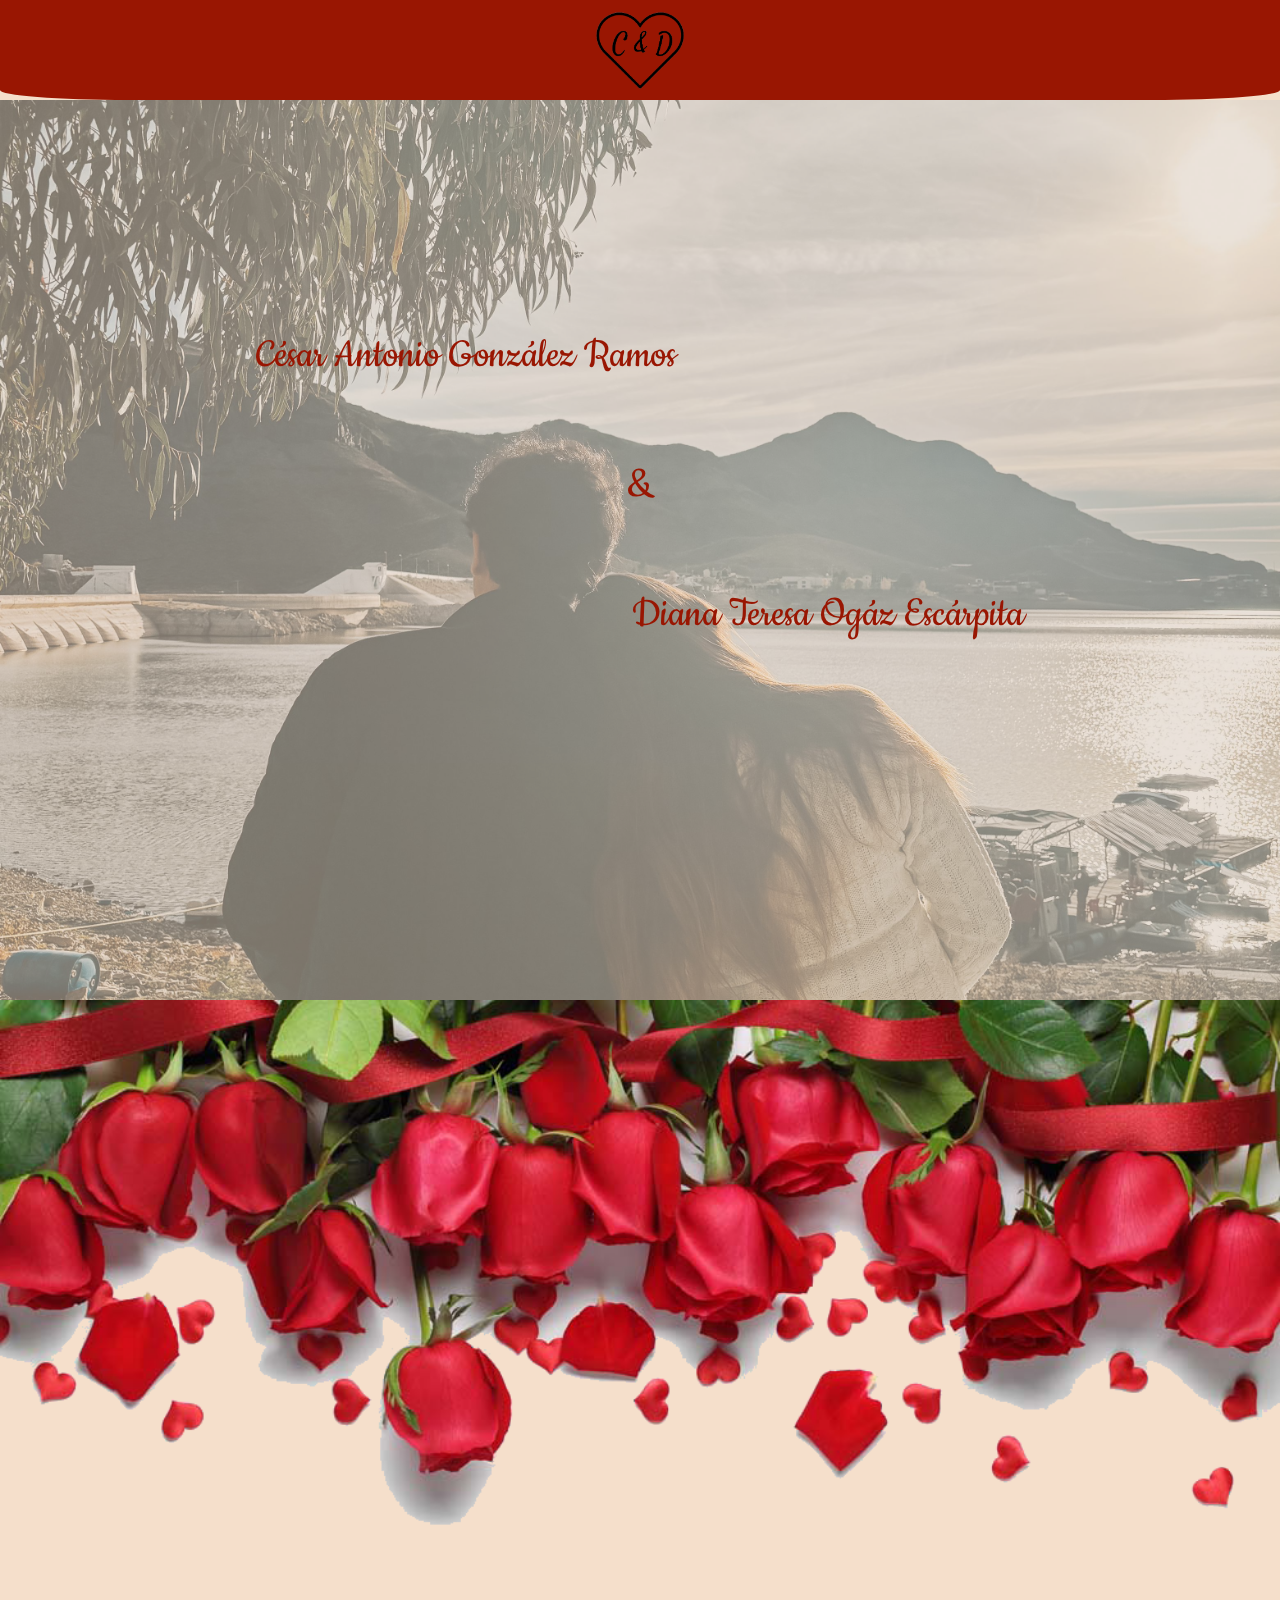
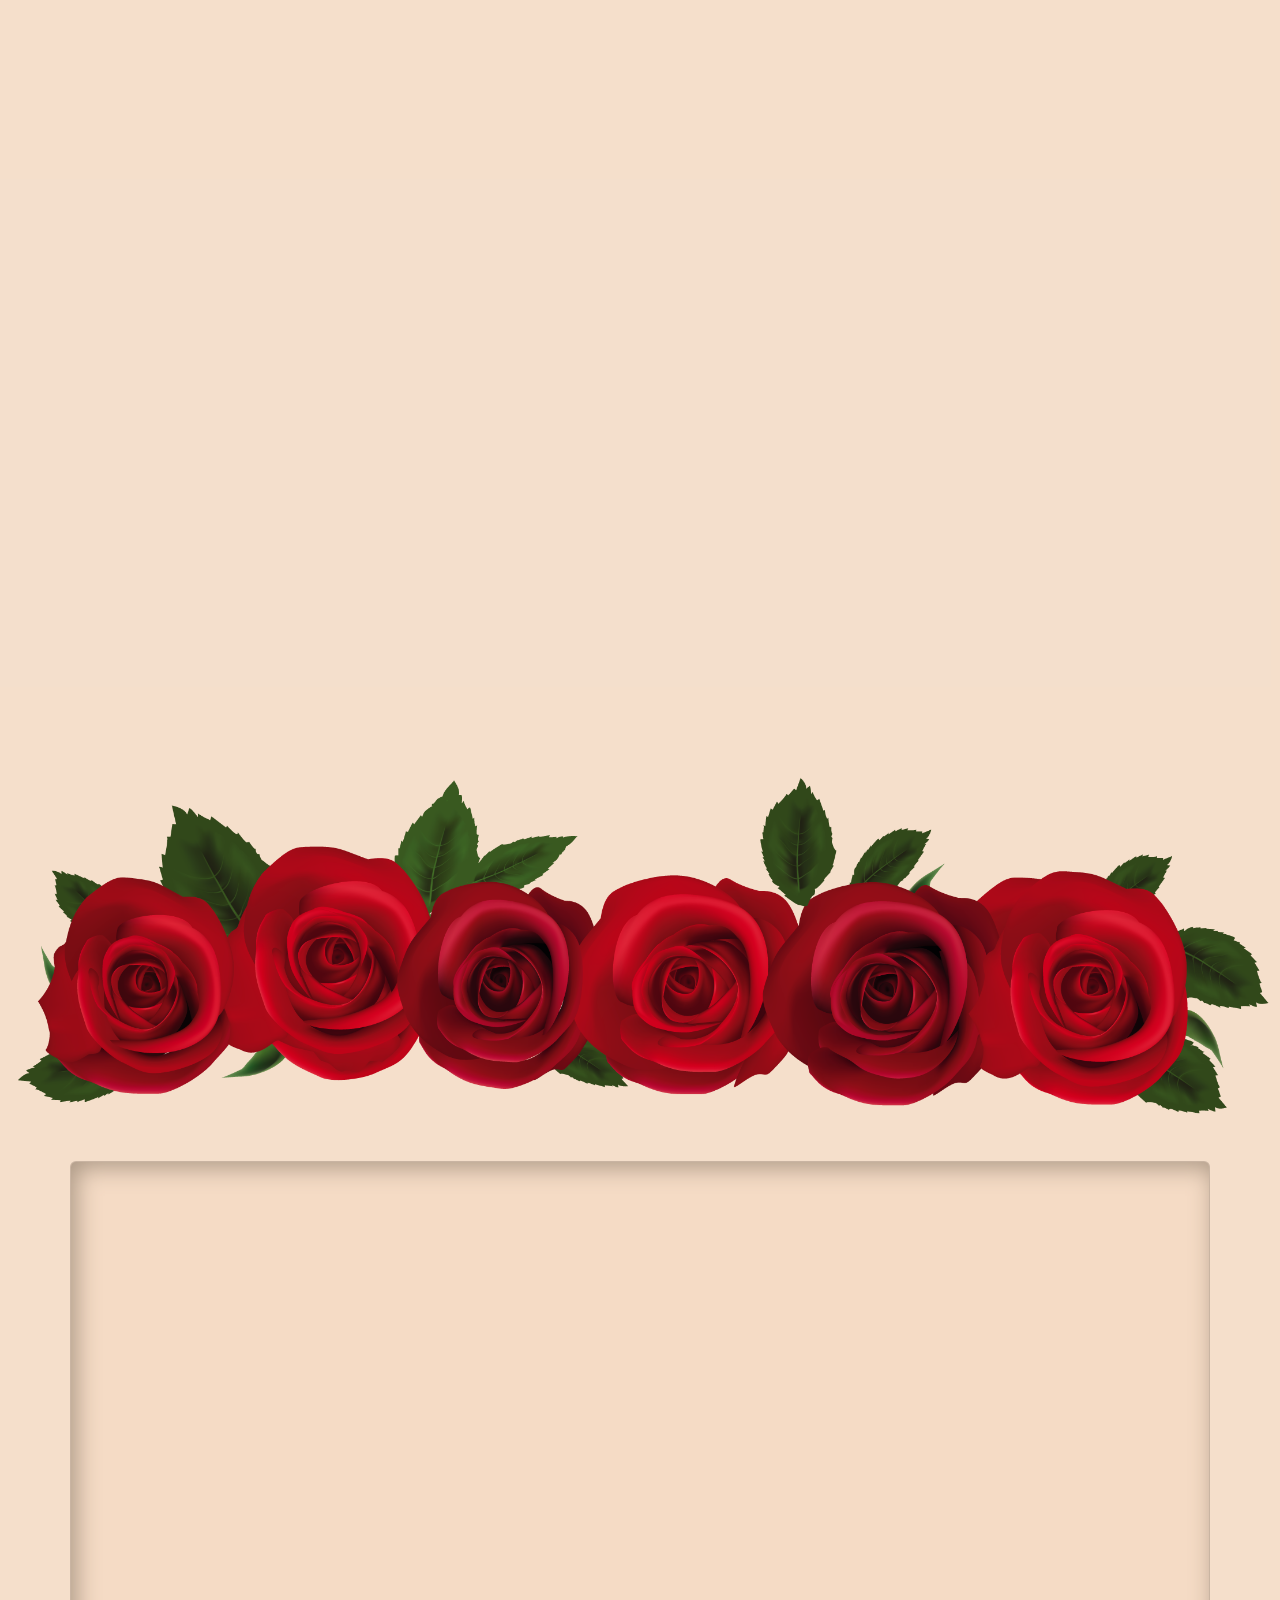
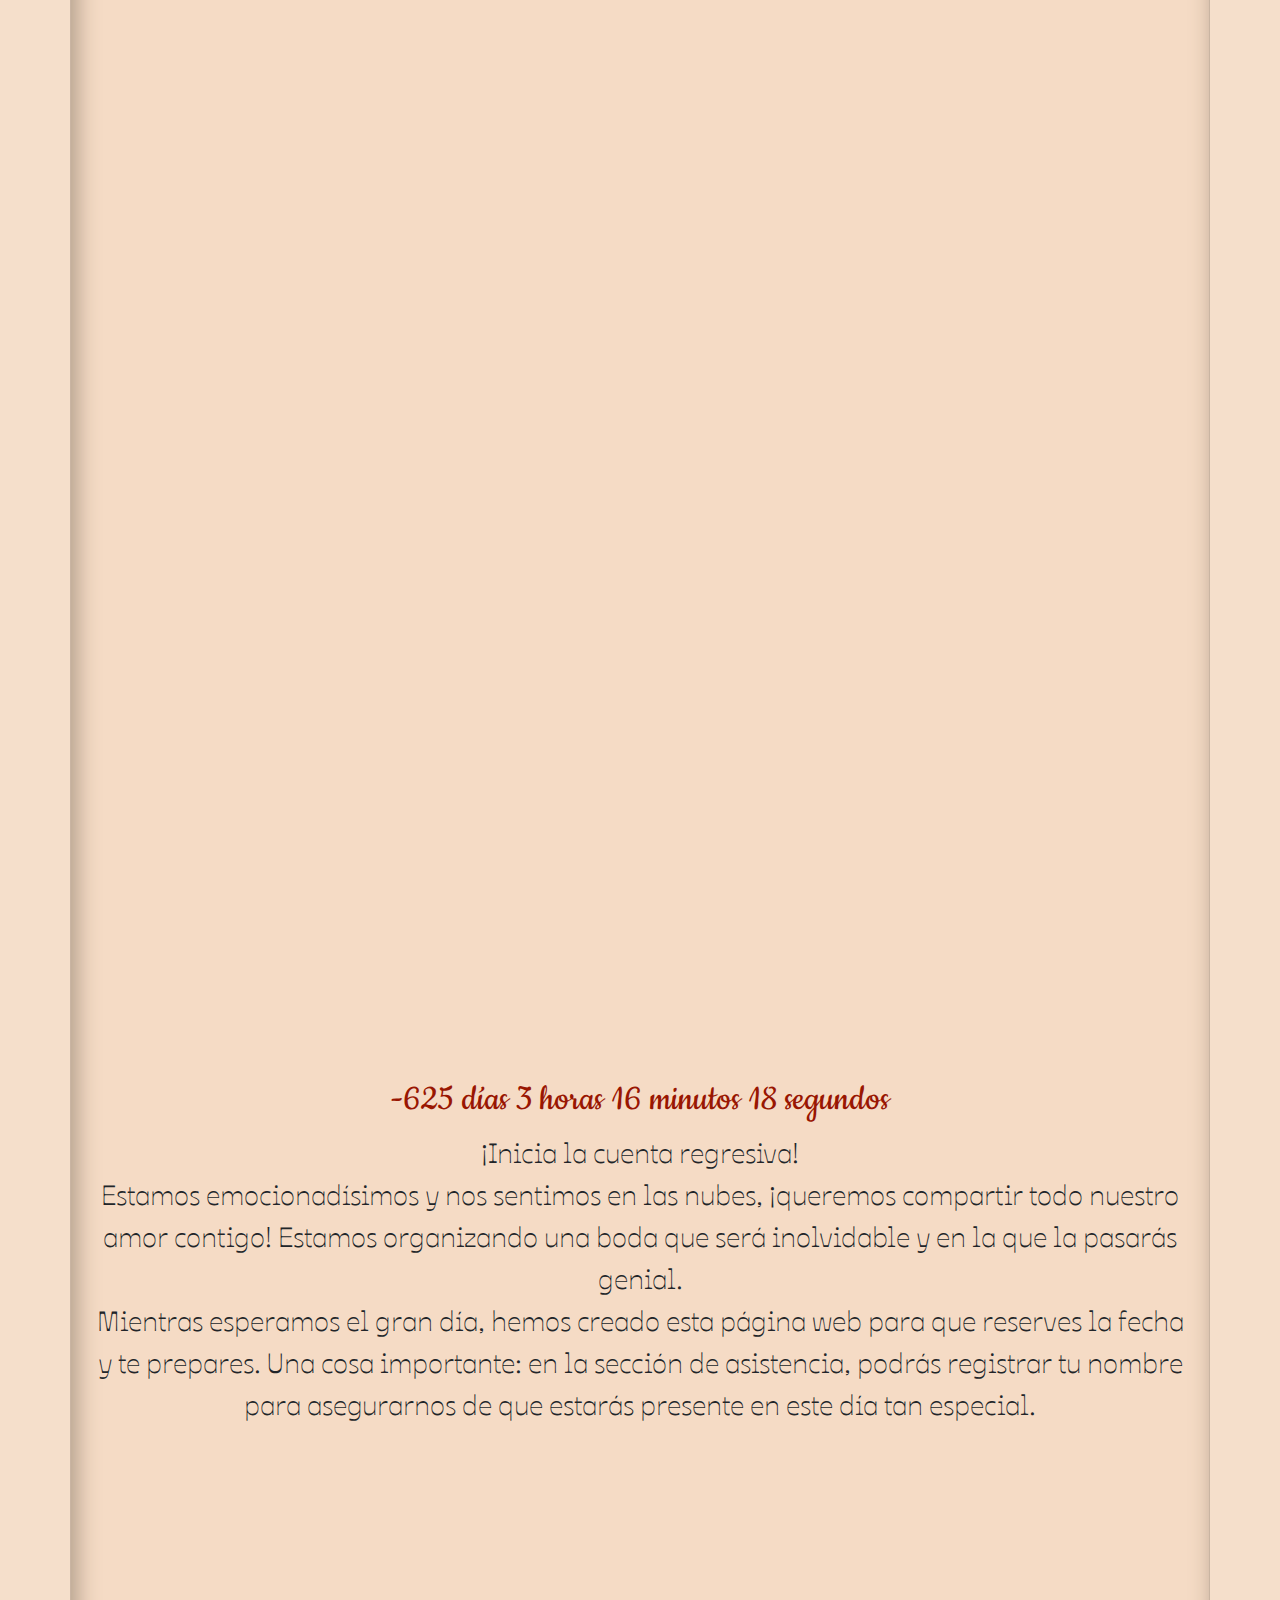
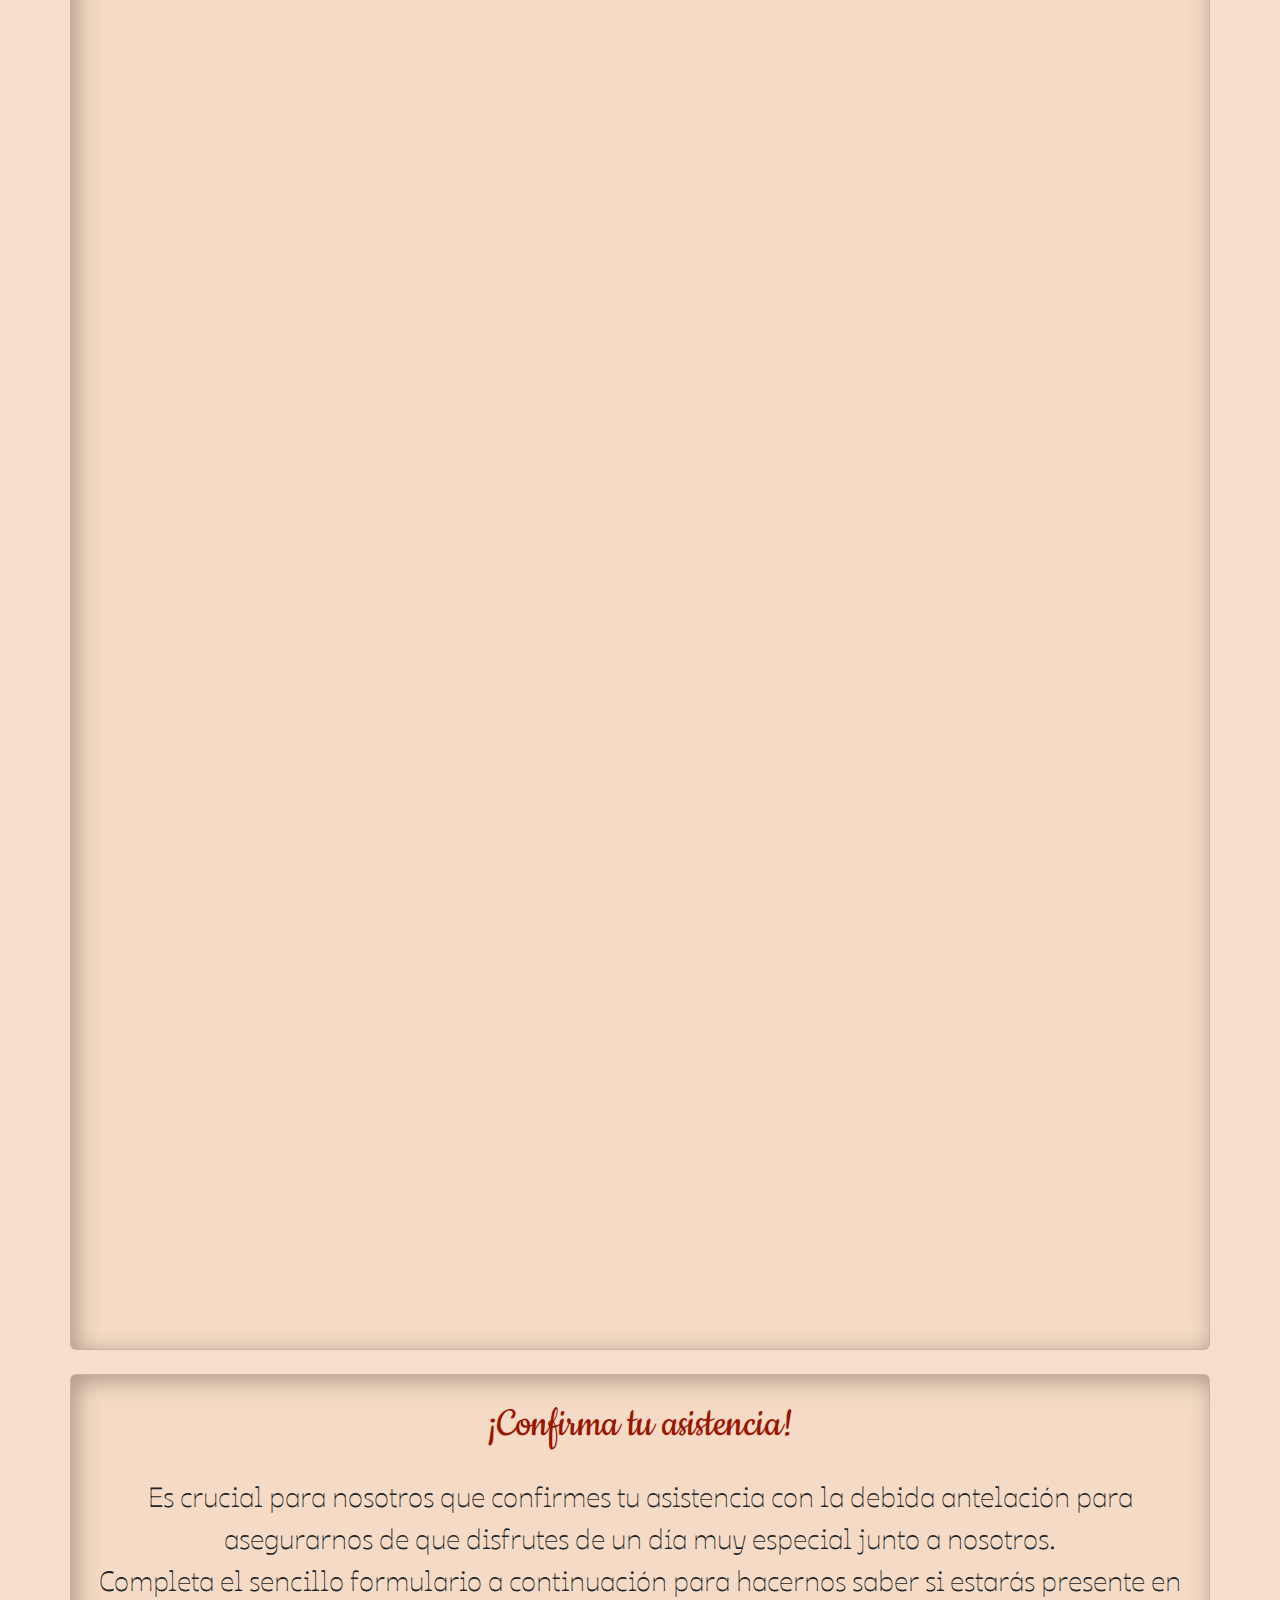
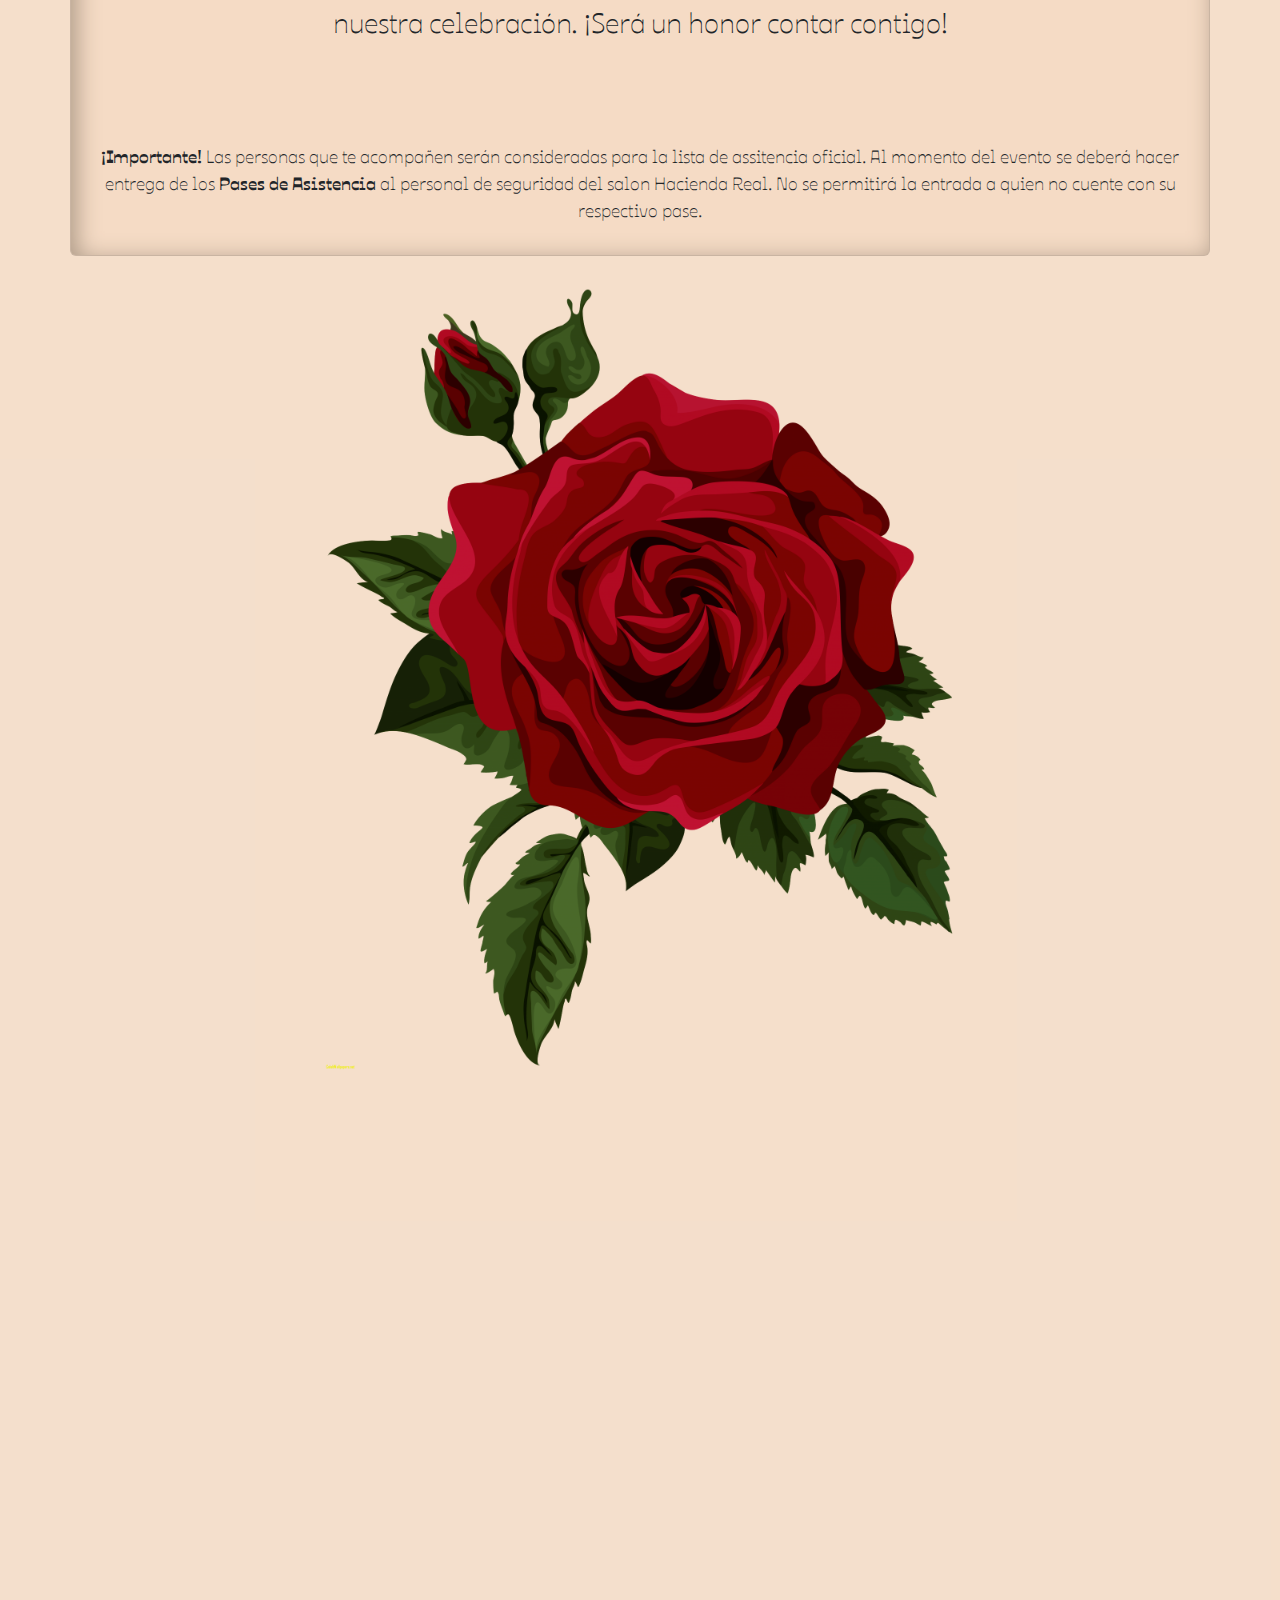
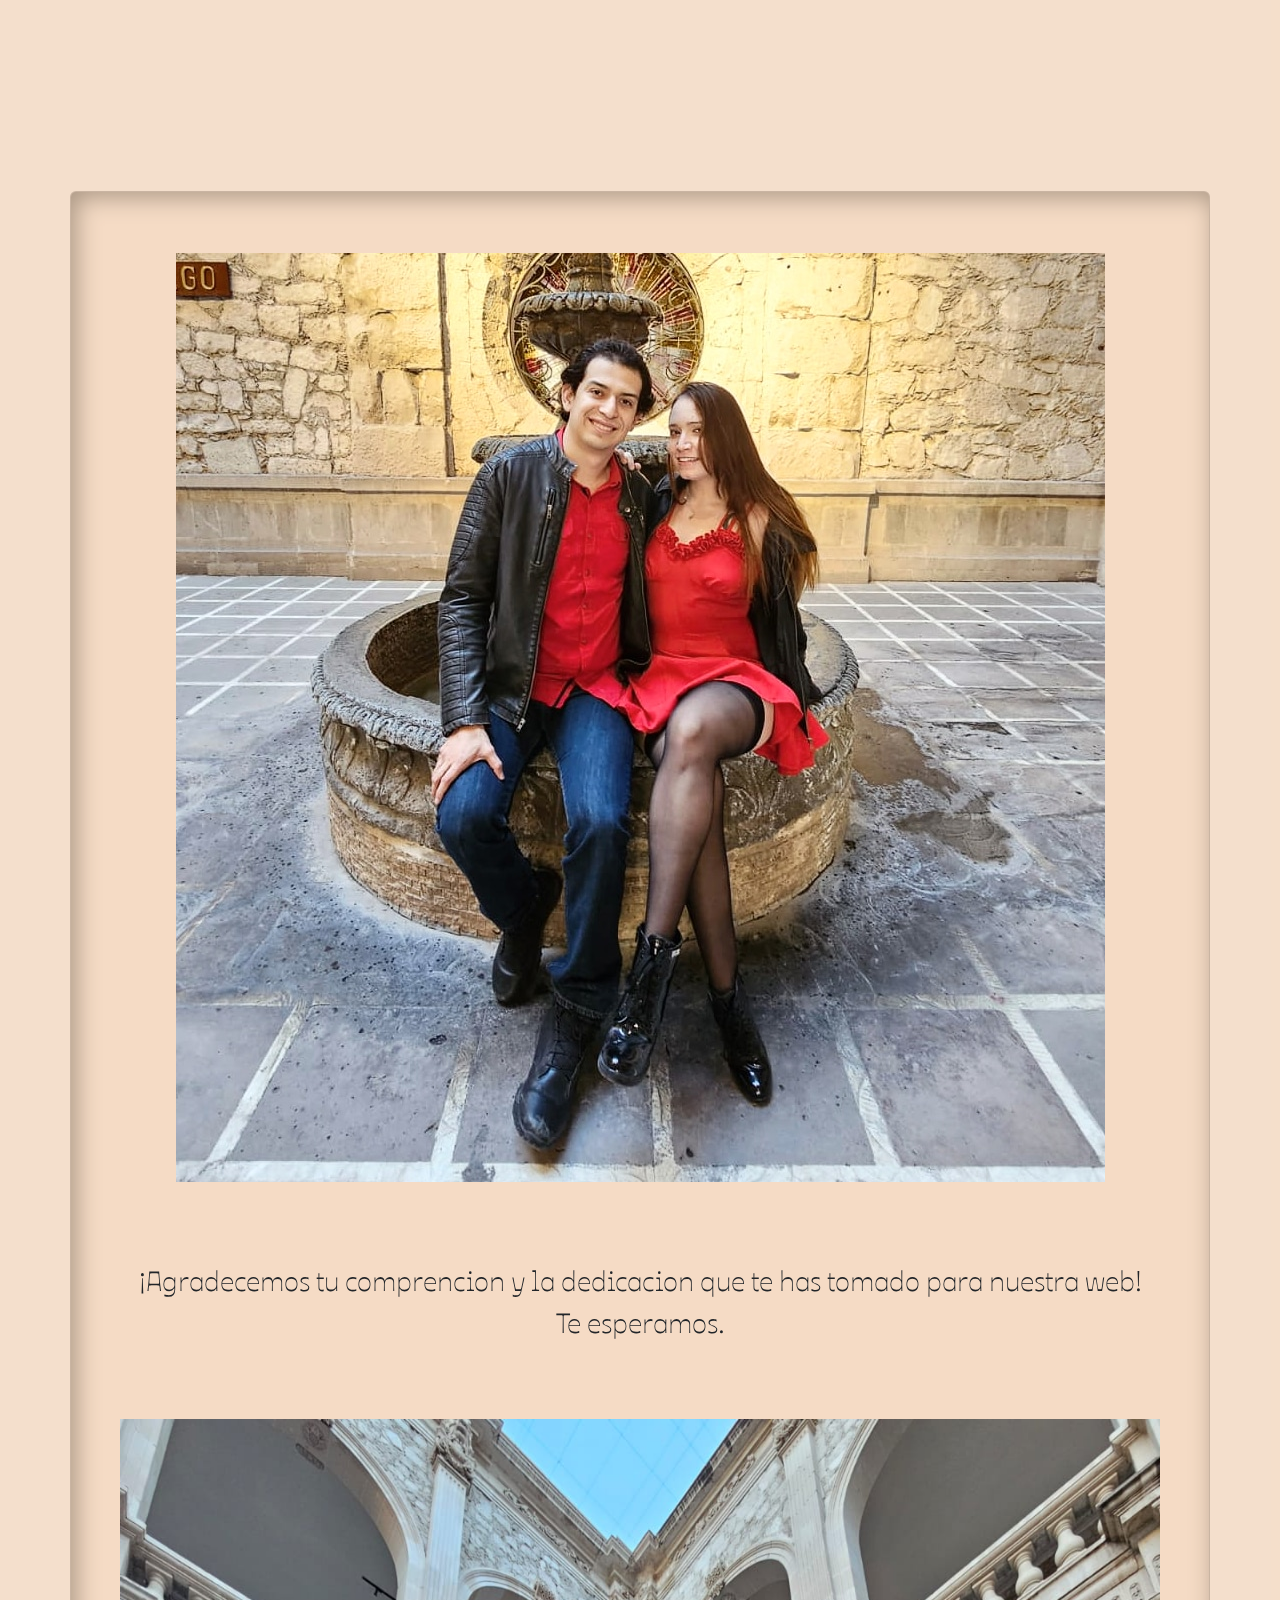
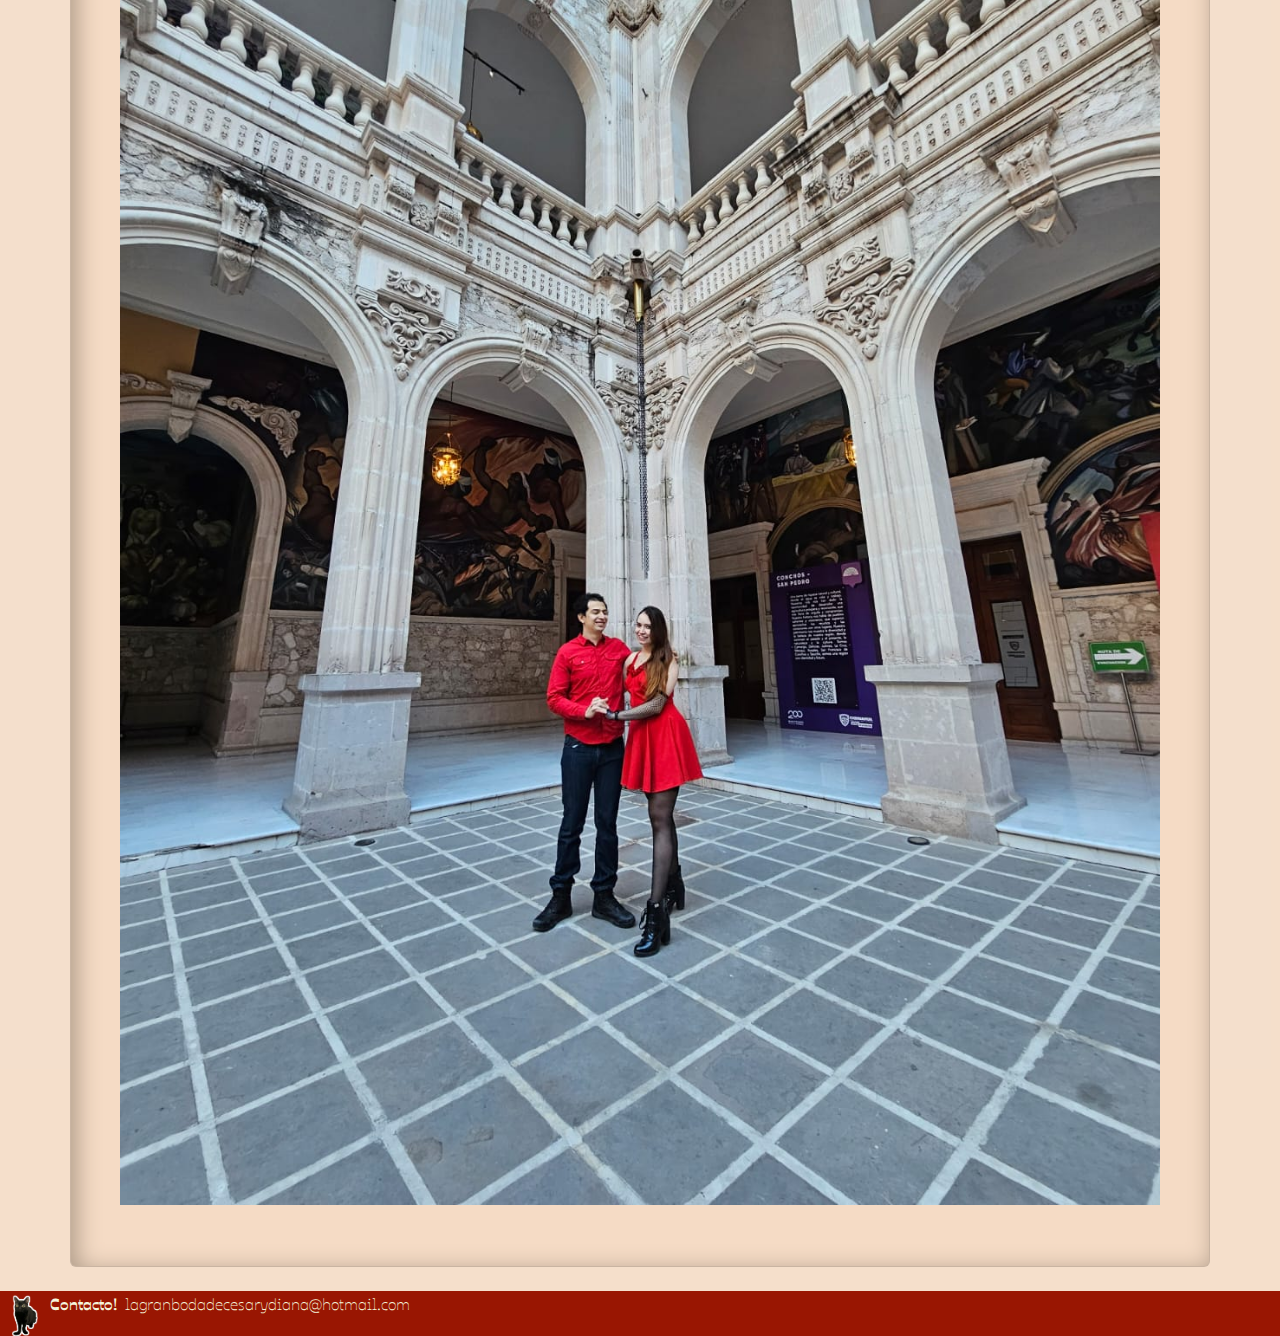
<file: index.html>
<!DOCTYPE html>
<html lang="en">

<head>
    <meta charset="UTF-8">
    <meta name="viewport" content="width=device-width, initial-scale=1.0">
    <link rel="stylesheet" href="css/bootstrap.min.css" />
    <link rel="stylesheet" href="./estilazos.css" />
    <link rel="stylesheet" href="https://cdnjs.cloudflare.com/ajax/libs/animate.css/4.1.1/animate.min.css" />
    <link rel="preconnect" href="https://fonts.googleapis.com">
    <link rel="preconnect" href="https://fonts.gstatic.com" crossorigin>
    <link href="https://fonts.googleapis.com/css2?family=Cookie&display=swap" rel="stylesheet">
    <link href="https://fonts.googleapis.com/css2?family=Ojuju:wght@200..800&display=swap" rel="stylesheet">
    <link rel="icon" type="image/vnd.microsoft.icon" href="./Main/img/rose-icon.png">
    <script src="js/bootstrap.min.js"></script>
    <script src="./js/countdown.js"></script>
    <link rel="stylesheet" href="https://unpkg.com/aos@next/dist/aos.css" />


    <title> C & D </title>
</head>

<body>
    <!----------------------------------Navbar------------------------------------->
    <nav class="navbar navbar-expand-lg ">
        <div class=" movile-container-heart ">
            <a class="navbar-brand " href="#">
                <img src="./Main/img/logo-movile.png" Logo" class="navbar-brand-img d-inline-block align-text-top">
            </a>
        </div>
        <!--
        <div class="container-fluid d-flex justify-content-end menu-container">

            <button class="navbar-toggler " type="button" data-bs-toggle="collapse" data-bs-target="#navbarNav"
                aria-controls="navbarNav" aria-expanded="false" aria-label="Toggle navigation">
                <span class="navbar-toggler-icon"></span>
            </button>
            
            <div class="main-menu-movile collapse navbar-collapse" id="navbarNav">
                <ul class="navbar-nav">
                    <li class="nav-item">
                        <a class="nav-link fs-2" href="#">Inicio</a>
                    </li>
                    <li class="nav-item">
                        <a class="nav-link fs-2" href="#">¿Cuándo y Dónde?</a>
                    </li>
                    <li class="nav-item">
                        <a class="nav-link fs-2" href="#">Nuestra Hisoria</a>
                    </li>
                    <li class="nav-item">
                        <a class="nav-link fs-2" href="#">Lista de Asistencia</a>
                    </li>
                    <li class="nav-item">
                        <a class="nav-link fs-2" href="#">Recomendaciones</a>
                    </li>
                </ul>
            </div>
        </div>
    -->
    </nav>


    <!-------------------------------------carrusel-------------------------------------->
    <div id="carouselExampleSlidesOnly animate__animated animate__fadeInDown" class="carousel slide position-relative"
        data-bs-ride="carousel">
        <div class="carousel-inner">
            <div class="carousel-item active">
                <img src="./Main/img/c&d-6.jpg" class="d-block w-100 opacity-50" alt="...">
            </div>
            <div class="carousel-item">
                <img src="./Main/img/c&d-2.jpg" class="d-block w-100 opacity-50" alt="...">
            </div>
            <div class="carousel-item">
                <img src="./Main/img/c&d-8.jpg" class="d-block w-100 opacity-50" alt="...">
            </div>
        </div>
        <div class="main-titles text-center position-absolute " data-aos="fade-up">

            <p class=" lh-lg wow fadeIn main-text-love text-start title" data-wow-duration="2s" data-wow-delay="0.5s">
                César Antonio González Ramos</p>
            <br>
            <p class=" lh-lg main-text-love text-center title">&</p>
            <br>
            <p class=" lh-lg main-text-love text-end title">Diana
                Teresa Ogáz Escárpita</p>
        </div>

    </div>
    <!---------------------------------------- Cards 1 ------------------------------------------->

    <img src="./Main/img/flower2.png" alt="" width="100%" height="auto">
    <div class="card container-sm " data-aos="fade-up" data-aos-anchor-placement="top-center">
        <div class="card-body">
            <p class="main-text text-center animate__jackInTheBox title"> 9 / Noviembre / 2024 </p>
            <p class="lh-base fs-3">¡Qué sí! ¡Qué nos casamos! <br>
                La fecha tan esperada por fin ha llegado. <br>
                El <strong>sábado 9 de noviembre de este año</strong>, uniremos nuestros
                corazones y destinos. Queremos que te prepares para asistir a este gran evento que tendrá lugar en
                Chihuahua, Chihuahua, en la siguiente ubicación:
            </p>
            <p class="text-center fs-2">
                Salon: <strong>Hacienda Real</strong>
            </p>
            <div class="container-fluid d-flex justify-content-center align-items-center">
                <iframe
                    src="https://www.google.com/maps/embed?pb=!1m18!1m12!1m3!1d3501.3279857239804!2d-106.01119349999999!3d28.649896499999997!2m3!1f0!2f0!3f0!3m2!1i1024!2i768!4f13.1!3m3!1m2!1s0x86ea452972fb938f%3A0xd9768c086f711979!2sHacienda%20Real!5e0!3m2!1ses!2smx!4v1706735979144!5m2!1ses!2smx"
                    style="border:0;" allowfullscreen="" loading="lazy" referrerpolicy="no-referrer-when-downgrade"
                    width="80%" height="400px"></iframe>

            </div>

        </div>
    </div>
    <br>
    <img src="./Main/img/flower1.png" alt="" width="100%" height="auto">
    <br>
    <br>
    <!------------------------------------------Card 2 ---------------------------------------------->
    <div class="countdown card container-sm  text-center">
        <div class="row">
            <div class="col text-center" data-aos="fade-right">
                <img src="./Main/img/diana-1.jpg" alt="" class="img-fluid">
            </div>
            <div class="countdown-content col-6 text-center ">
                <div id="timer" class="main-text justify-content-around main-text title fs-1"></div>
                <br>
                <p class="lh-base fs-3 text-center"> ¡Inicia la cuenta regresiva! <br> Estamos emocionadísimos y nos
                    sentimos en las nubes, ¡queremos compartir todo nuestro amor contigo! Estamos organizando una boda
                    que será inolvidable y en la que la pasarás genial. <br>

                    Mientras esperamos el gran día, hemos creado esta página web para que reserves la fecha y te
                    prepares. Una cosa importante: en la sección de asistencia, podrás registrar tu nombre para
                    asegurarnos de que estarás presente en este día tan especial.</p>
            </div>
            <div class="col text-center" data-aos="fade-left">
                <img src="./Main/img/tony-3.jpg" alt="" class="img-fluid">
            </div>
        </div>
    </div>
    <br>
    <!------------------------------------------Card 3 ---------------------------------------------->
    <div class="card container-sm">
        <div class="card-body">
            <p class="main-text text-center title "> ¡Confirma tu asistencia! </p>
            <p class="lh-base fs-3">
                Es crucial para nosotros que confirmes tu asistencia con la debida antelación para asegurarnos de que
                disfrutes de un día muy especial junto a nosotros. <br>Completa el sencillo formulario a continuación
                para
                hacernos saber si estarás presente en nuestra celebración. ¡Será un honor contar contigo!


            <div class="d-grid gap-2 col-6 mx-auto " data-aos="zoom-in-up">
                <a class="btn btn-outline-danger btn-lg fs-3" type="button" target="_blank"
                    href="https://forms.gle/UufEwJ8Ce1kRs8Bt5">Registro de Asistencia</a>
            </div>
            <br>

            <p class="warning-text"><strong>¡Importante! </strong> Las personas que te acompañen serán consideradas para
                la lista de
                assitencia oficial. Al momento del evento se deberá hacer entrega de los <strong> Pases de
                    Asistencia</strong> al personal de seguridad del salon Hacienda Real. No se permitirá la entrada a
                quien no cuente con su respectivo pase.</p>
            </p>

        </div>
    </div>
    <br>
    <div class="flower-container d-flex justify-content-around">

        <img src="./Main/img/flower4.png" alt="" width="20%" height="auto">
    </div>
    <br>
    <br>
    <!------------------------------------------Cards 4 ---------------------------------------------->
    <div class="container container-sm ">
        <div class="row ">
            <div class="col " data-aos="fade-up">
                <div class="card container-sm " style="width: 18rem;">
                    <img src="./Main/img/drink-icono.png" class="card-img-top top mx-auto d-block" style="width: 100px;"
                        alt="...">
                    <div class="card-body text-center">
                        <p class="card-text fs-3">Tequila para el alma, whiskey para el corazón, y cerveza clara para la
                            alegría. Únete a nuestra celebración.</p>
                    </div>
                </div>
            </div>
            <div class="col" data-aos="fade-up">
                <div class="card container-sm" style="width: 18rem;">
                    <img src="./Main/img/dress-code-icono.png" class="card-img-top top mx-auto d-block "
                        style="width: 100px;" alt="...">
                    <div class="card-body fs-3 text-center">
                        <p class="card-text">La elegancia está en el aire, y también el buen humor. ¡Vístete para
                            impresionar y diviértete al máximo! <br>Etiqueta: Elegante</p>
                    </div>
                </div>
            </div>
            <div class="col" data-aos="fade-up">
                <div class="card container-sm mx-auto" style="width: 18rem;">
                    <img src="./Main/img/children-icono.png" class="card-img-top mx-auto d-block" style="width: 100px;"
                        alt="...">
                    <div class="card-body fs-3 text-center">
                        <p class="card-text">El ambiente nocturno puede no ser adecuado para niños y nos interesa
                            que disfrutes de la boda sin preocupaciones por los más pequeños. </p>
                    </div>
                </div>
            </div>
        </div>
    </div>
    <br>
    <!------------------------------------------Card 5 ---------------------------------------------->
    <div class="countdown card container-sm  text-center">
        <div class="row">
            <div class="col">
                <img src="./Main/img/c&d-1.jpg" class="img-fluid">
            </div>
            <div class="countdown-content col-6  ">
                <div id="timer" class="countdown-text fs-3 text-center d-flex justify-content-around"></div>
                <br>
                <p class="lh-base fs-3"> ¡Agradecemos tu comprencion y la dedicacion que te has tomado para nuestra web!
                    <br> Te esperamos.
                </p>
            </div>
            <div class="col">
                <img src="./Main/img/c&d-3.jpg" class="img-fluid">
            </div>
        </div>
    </div>
    <br>

    <footer><!----------------------------------------Footer--------------------------------->
        <div class="navbar navbar-expand-lg w-100 " style="color: beige;">

            <div class=" d-flex ">
                <img src="./Main/img/jinx.png" alt="OwO" width="50px" height="50px">
                <strong>Contacto!</strong>
                <p style="padding-left: 8px;">lagranbodadecesarydiana@hotmail.com</p>
            </div>


        </div>
    </footer>


</body>
<script src="https://unpkg.com/aos@next/dist/aos.js"></script>
<script>
    AOS.init();
</script>


</html>
</file>
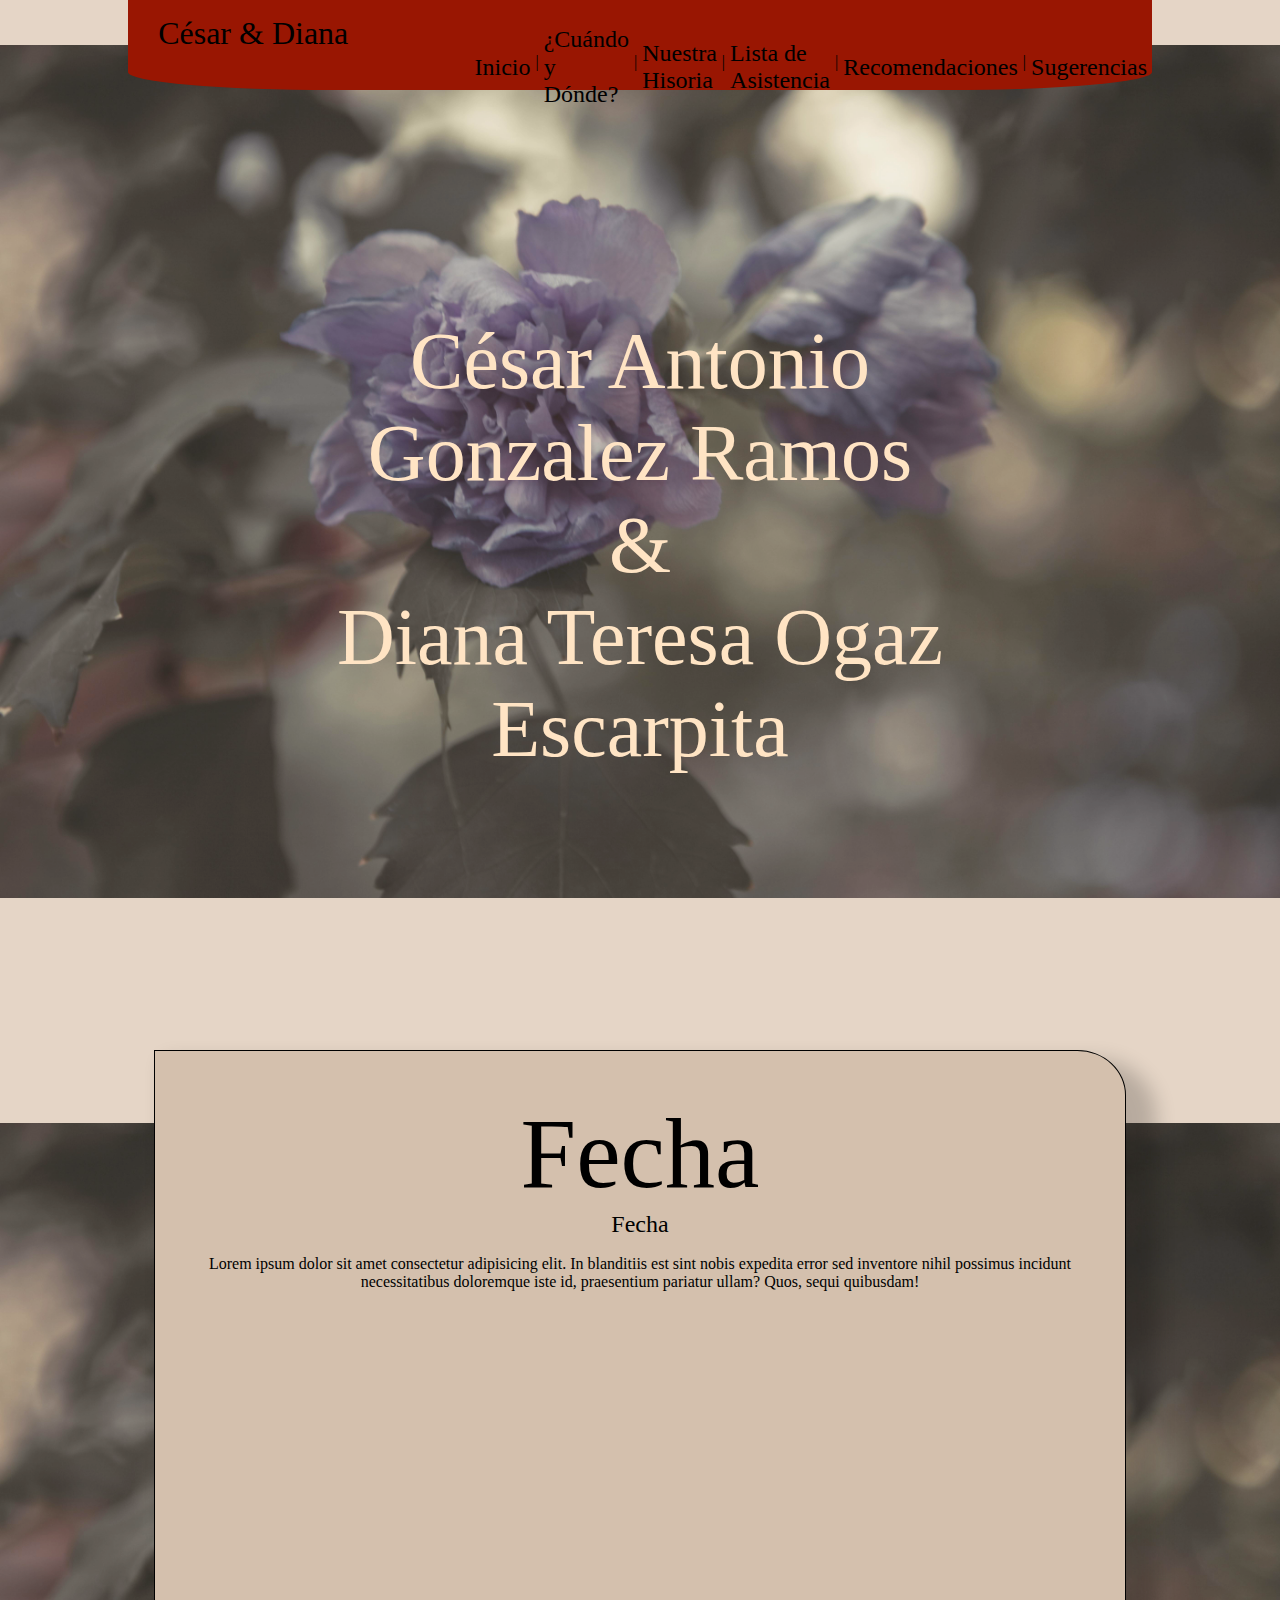
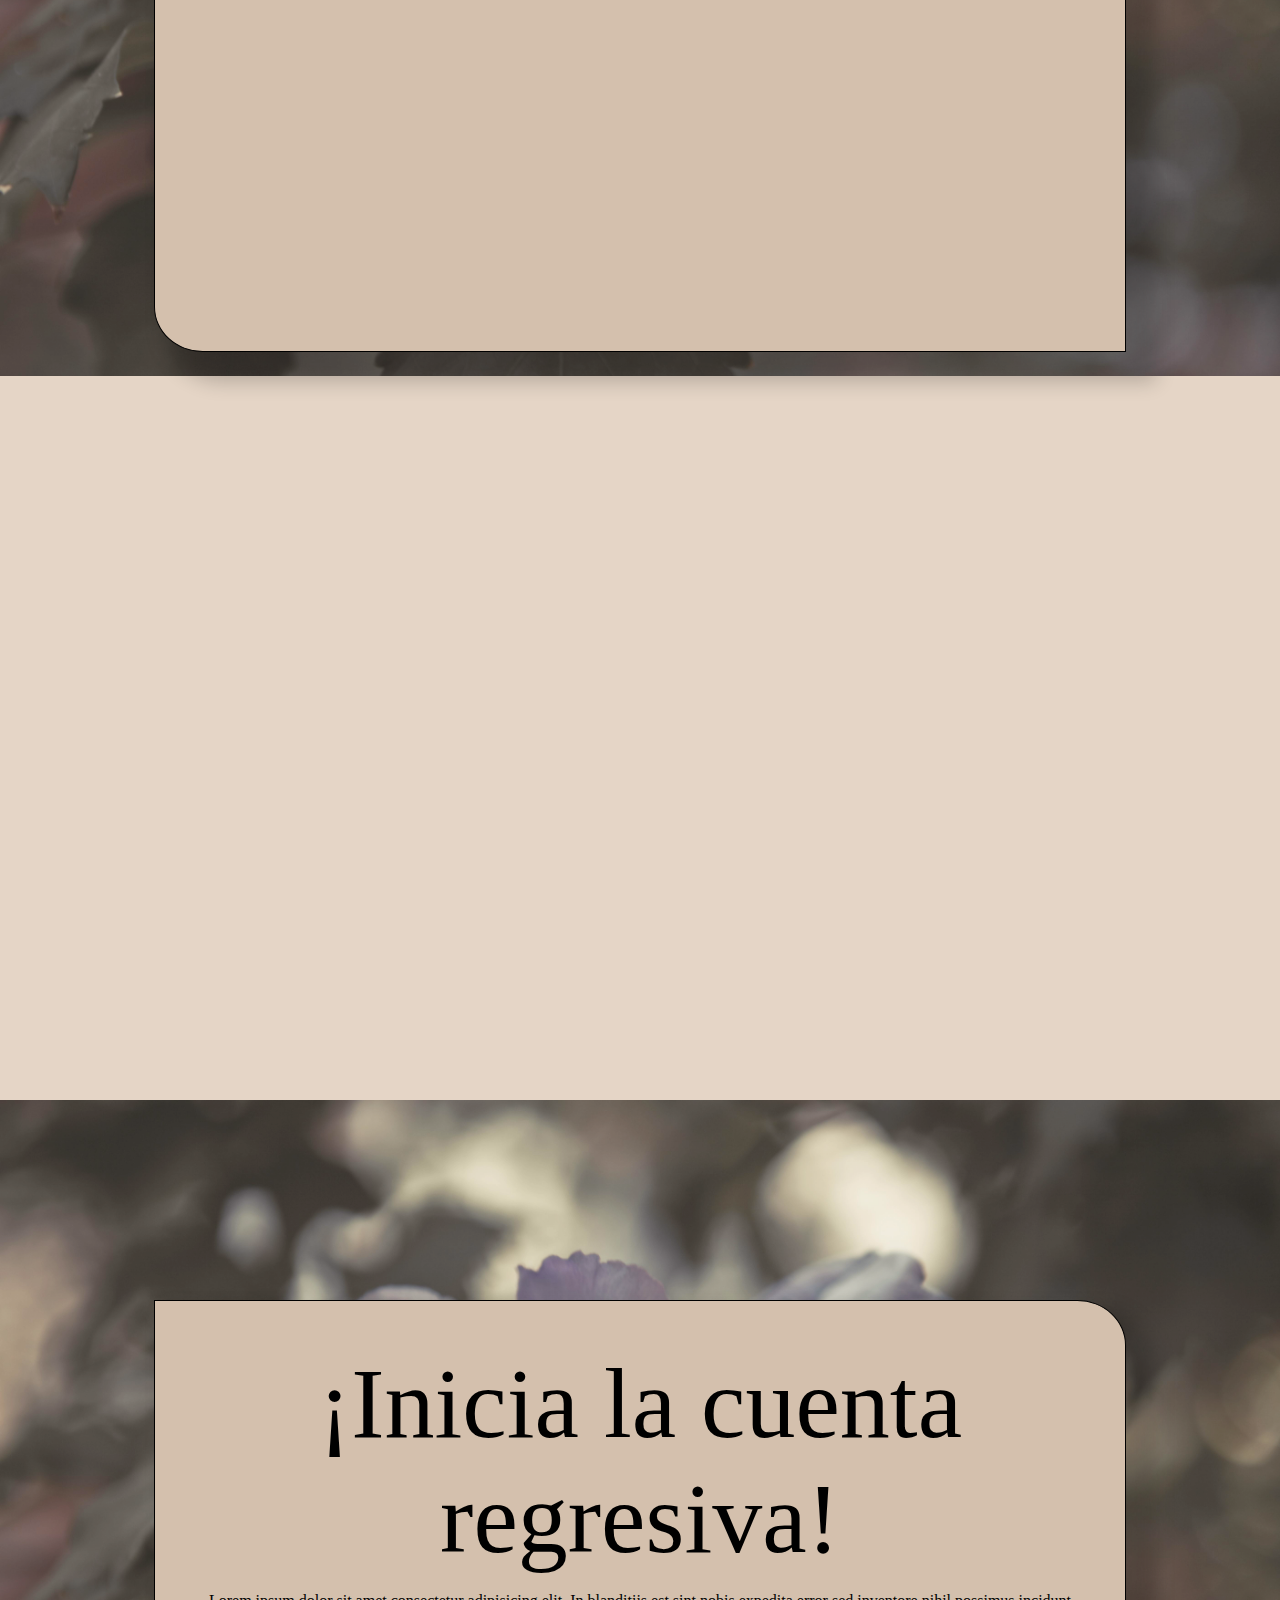
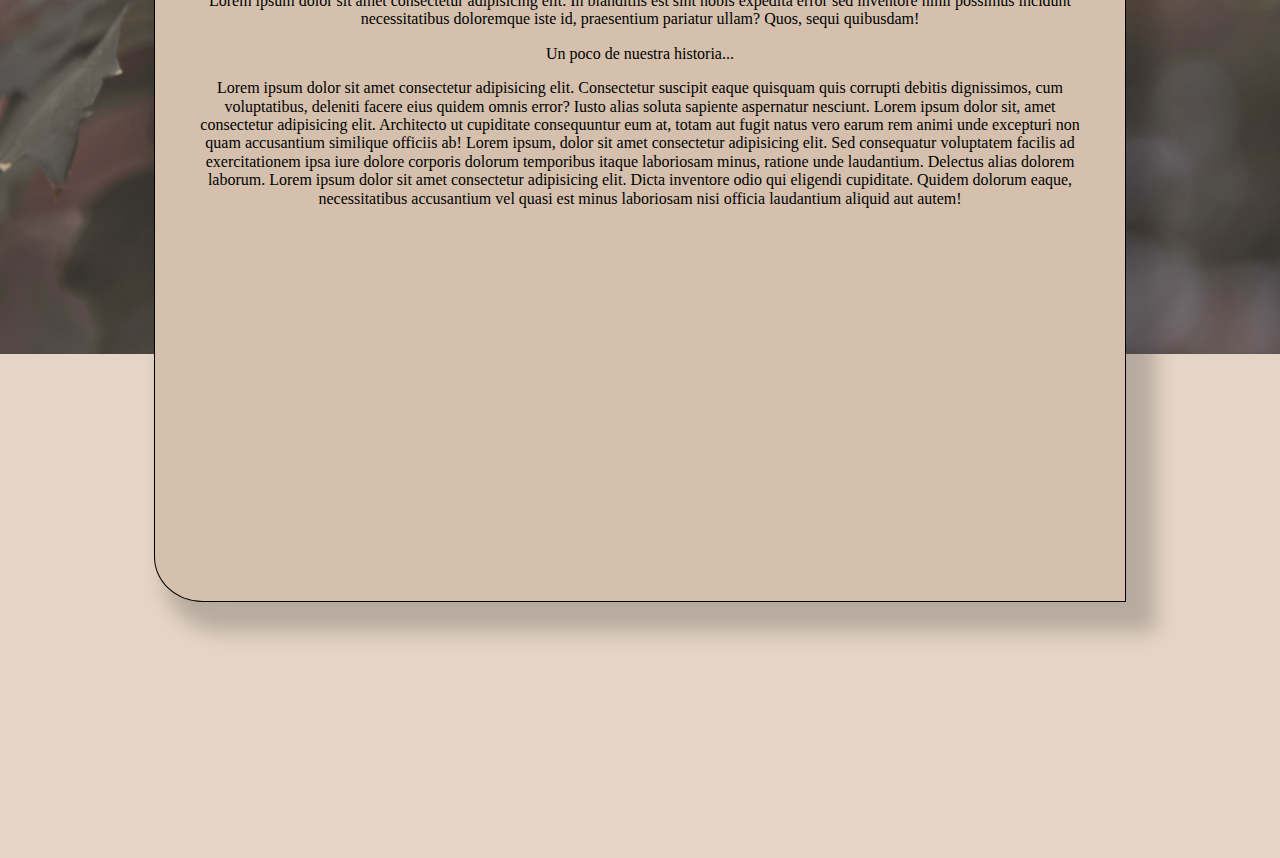
<file: Main/index.html>
<!DOCTYPE html>
<html lang="en">

<head>
    <meta charset="UTF-8">
    <meta name="viewport" content="width=device-width, initial-scale=1.0">
    <link rel="stylesheet" href="./estilazos.css">
    <link rel="stylesheet" href="./normalize.css">

    <!--Fonts-->
    <link rel="preconnect" href="https://fonts.googleapis.com">
    <link rel="preconnect" href="https://fonts.gstatic.com" crossorigin>
    <link href="https://fonts.googleapis.com/css2?family=Quicksand:wght@300;500;700&display=swap" rel="stylesheet">
    <script src="./countdown.js"></script>

    <title>Document</title>
</head>

<body>
    <section class="section-1 navbar"> <!------------- Navbar ---------------->
        <nav>
            <div class="nav-left">
                <p>César & Diana</p>
            </div>
            <div class="nav-right">
                <ul>
                    <li>
                        <p>Inicio</p>
                    </li>
                    <span>|</span>
                    <li>
                        <p>¿Cuándo y Dónde?</p>
                    </li>
                    <span>|</span>
                    <li>
                        <p>Nuestra Hisoria</p>
                    </li>
                    <span>|</span>
                    <li>
                        <p>Lista de Asistencia</p>
                    </li>
                    <span>|</span>
                    <li>
                        <p>Recomendaciones</p>
                    </li>
                    <span>|</span>
                    <li>
                        <p>Sugerencias</p>
                    </li>
                </ul>
            </div>
        </nav>
    </section>
    <div class="background-image-1"><!------------- Imagen 1 ---------------->
        <img src="./img/foto3.jpg" alt="fondo">
        <div class="main-text-1">
            <p>César Antonio Gonzalez Ramos</p>
            <p>&</p>
            <p>Diana Teresa Ogaz Escarpita</p>
        </div>
    </div>
    <section class="section-2"><!------------- Section 2 ---------------->
        <div class="section-2-container">

            <div class="date-container">
                <p>Fecha</p>
                <p>Fecha</p>
                <p>Lorem ipsum dolor sit amet consectetur adipisicing elit. In blanditiis est sint nobis expedita error
                    sed
                    inventore nihil possimus incidunt necessitatibus doloremque iste id, praesentium pariatur ullam?
                    Quos,
                    sequi quibusdam!</p>
            </div>
            <div class="map-container">
                <div class="map">
                    <iframe
                        src="https://www.google.com/maps/embed?pb=!1m18!1m12!1m3!1d28011.545434915737!2d-106.11874991376956!3d28.646446072194866!2m3!1f0!2f0!3f0!3m2!1i1024!2i768!4f13.1!3m3!1m2!1s0x86ea43d83cfd3b7f%3A0x4b9c5e263bcbdbab!2sPlaza%20Galer%C3%ADas%20Chihuahua!5e0!3m2!1ses!2smx!4v1705530763702!5m2!1ses!2smx"
                        width="600" height="450" style="border:0;" allowfullscreen="" loading="lazy"
                        referrerpolicy="no-referrer-when-downgrade"></iframe>
                </div>

            </div>
        </div>
    </section>
    <div class="background-image-2"><!------------- Imagen 2 ---------------->
        <img src="./img/foto3.jpg" alt="fondo">
       
    </div>
    <section class="section-3"><!------------- section 3 ---------------->
        <div class="section-3-container">

            <div class="date-container">
                <p>¡Inicia la cuenta regresiva!</p>
                <div id="timer"></div>
                <p>Lorem ipsum dolor sit amet consectetur adipisicing elit. In blanditiis est sint nobis expedita error
                    sed
                    inventore nihil possimus incidunt necessitatibus doloremque iste id, praesentium pariatur ullam?
                    Quos,
                    sequi quibusdam!</p>
                <p>Un poco de nuestra historia...</p>
                <p>Lorem ipsum dolor sit amet consectetur adipisicing elit. Consectetur suscipit eaque quisquam quis
                    corrupti debitis dignissimos, cum voluptatibus, deleniti facere eius quidem omnis error? Iusto alias
                    soluta sapiente aspernatur nesciunt. Lorem ipsum dolor sit, amet consectetur adipisicing elit.
                    Architecto ut cupiditate consequuntur eum at, totam aut fugit natus vero earum rem animi unde
                    excepturi non quam accusantium similique officiis ab! Lorem ipsum, dolor sit amet consectetur
                    adipisicing elit. Sed consequatur voluptatem facilis ad exercitationem ipsa iure dolore corporis
                    dolorum temporibus itaque laboriosam minus, ratione unde laudantium. Delectus alias dolorem laborum.
                    Lorem ipsum dolor sit amet consectetur adipisicing elit. Dicta inventore odio qui eligendi
                    cupiditate. Quidem dolorum eaque, necessitatibus accusantium vel quasi est minus laboriosam nisi
                    officia laudantium aliquid aut autem!</p>
            </div>

        </div>
    </section>
    <div class="background-image-3"><!------------- Imagen 3 ---------------->
        <img src="./img/foto3.jpg" alt="fondo">
       
    </div>



</body>

</html>
</file>
<file: estilazos.css>
:root {
    --red-primary: #991602;
    --beige-primary: #ecc6a456;
    --beige-cards: #f5dbc5;
    --font-title: 100px;
    --font-text: 22px;
    --font-subtitle: 80px;
    --font-movile-title: 27px;
    --font-movile-subtitle: 20px;
}


body,
html {
    background-color: var(--beige-primary);
    text-align: center;
    font-family: "Ojuju", sans-serif;
    font-optical-sizing: auto;
    font-style: normal;
}

body {
    overflow-x: hidden;
}

nav {
    background-color: var(--red-primary);
    height: 150px;
    border-radius: 0 0 10% 10%;
}

.title {


    font-family: 'Cookie', cursive;
}

.navbar-brand img {
    width: 150px;
    height: auto;
}

.main-text-love {
    font-size: 500%;
}

.container-fluid a {
    font-size: var(--font-text);
}

.container-fluid a:hover {
    color: bisque;
}

.card {
    background-color: var(--beige-cards);
    box-shadow: 5px 5px 25px #aa9784 inset;

}

.countdown {
    padding: var(--bs-card-spacer-y) var(--bs-card-spacer-x);
}

.countdown-content p:nth-child(1) {
    text-justify: auto;
}

.countdown-text {
    color: var(--red-primary);
    font-size: 200%;
}

.main-text-love-3 {
    position: absolute;
    top: 80px;
}

.main-titles {
    width: 100%;
    top: -20%;
    padding: 20%;
}

.main-titles p {
    color: var(--red-primary)
}

.main-text {
    color: var(--red-primary);
    font-size: 280%;
}

.navbar-brand {
    z-index: 10;
}

.last-flowers {
    top: 581vh;
}

footer div {
    height: 30vh;
    background-color: var(--red-primary);
}
.warning-text{
    font-size: large;
}

/*----------------------------media query-----------------------------*/
@media (max-width:2500px) {
    nav {
        display: flex;
        height: 100px;
    }

    .navbar-brand img {
        width: 70px;
        height: auto;
        align-content: center;

    }

    .movile-container-heart {
        width: 100%;
    }


    .main-text-love {
        font-size: 280%;
    }

    .main-titles {
        top: -5%;
    }

    .carousel-item {
        overflow: hidden;
        height: 100vh;

    }

    .carousel-item img {
        width: 100%;
        height: 100%;
        object-fit: cover;
        display: block;
        margin: 0 auto;
    }

    .countdown-content {
        width: 100%;
        height: 100%;
        padding: var(--bs-card-spacer-y) var(--bs-card-spacer-x);
        font-size: 60%;

    }

    .countdown-content div {
        display: contents;
    }

    .flower-container img {
        width: 50%;
        height: auto;
    }

    .col {
        padding: 5vh;
    }

    .main-menu-movile {
        background-color: #ddd9c4;
        z-index: 10;
        padding: 4vh;
    }

    .navbar-toggler-icon {
        height: 2.5em;
    }

    .navbar-brand img {

        width: 100px;
        height: auto;
    }

    .navbar-brand {
        padding: 0;
        margin: 0;
    }

    .navbar-toggler {
        border: 2px solid black;
    }

    footer div {
        height: 10vh;
    }

    .card {
        width: 90%;
    }
}
</file>
<file: Main/estilazos.css>
:root {
    --red-primary: #991602;
    --beige-primary: #b3825656;
    --beige-cards: #d4c0ad;
}

body {
    width: 100%;
    height: 100%;
    background-color: var(--beige-primary);
    font-family: 'Satisfy', cursive;
    z-index: -1;
    margin: 0;
    padding: 0;
}

.navbar {
    display: flex;
    width: 80%;
    height: 10vh;
    background-color: var(--red-primary);
    margin-left: 10%;
    margin-right: 10%;
    border-radius: 0 0 20% 20%;
    position: absolute;
    height: 10%;
}

nav {
    width: 100%;
    display: flex;
    overflow: hidden;
    z-index: 100;
    position: absolute;
}

.nav-left {
    width: 50%;
}

.nav-right {
    width: 100%;
}

.nav-left p {
    margin: 5% 10%;
    font-size: 200%;

}


.nav-right ul {
    display: flex;
    align-items: flex-end;
    align-items: center;
    list-style: none;
}

.nav-right ul li p {
    padding-left: 5px;
    padding-right: 5px;
    margin: 10px 0 0 0;
    font-size: 150%;
}

.nav-right ul li:hover {
    color: bisque;
    width: 100%;

}

.background-image-1 img {
    position: relative;
    margin-top: 5vh;
    width: 100%;
    height: auto;
    z-index: -1;
    opacity: 80%;
}


.background-image-1 p {
    display: flex;
    justify-content: center;
    align-items: center;
    text-align: center;
    margin: 0;
    color: bisque;

}

.main-text-1 {
    position: absolute;
    font-size: 80px;
    color: white;
    width: 50%;
    height: auto;
    z-index: 2;
    top: 35%;
    left: 25%;
}

.section-2-container{
    position: absolute;
    height: 100vh;
    background-color: var(--beige-cards);
    margin: 0 12%;
    top: 1050px;
    border-radius: 0 5%;
    border: black solid 1px;
    box-shadow: 20px 20px 20px 10px rgba(0, 0, 0, 0.2);
}
.section-3-container {
    position: absolute;
    height: 100vh;
    background-color: var(--beige-cards);
    margin: 0 12%;
    top: 2900px;
    border-radius: 0 5%;
    border: black solid 1px;
    box-shadow: 20px 20px 20px 10px rgba(0, 0, 0, 0.2);
}

.section-2, .section-3{
    display: flex;
    justify-content: center;
    align-items: center;
    height: 80vh;
}


.date-container,
.map-container {
    padding: 5vh;
    text-align: center;
}

.date-container p:nth-child(1) {
    font-size: 100px;
    margin: 0;
}

.date-container p:nth-child(2) {
    font-size: x-large;
    margin: 0;
}

.background-image-2 img, .background-image-3 img{
    position: relative;
    margin: 0;
    width: 100%;
    height: auto;
    z-index: -1;
    opacity: 80%;
    top: -500px;
    background-size: cover;
}
/*----------------------------------------Cuenta regresiva-----------------------------------*/
#timer {  
    font-size: 500%;
    font-weight: 100;
    color: var(--red-primary);
    
    div {
      display: inline-block;
      min-width: 150px;
      
      span {
        color: var(--red-primary);
        display: block;
        font-size: 40%;
        font-weight: 400;
      }
    }
  }
</file>
